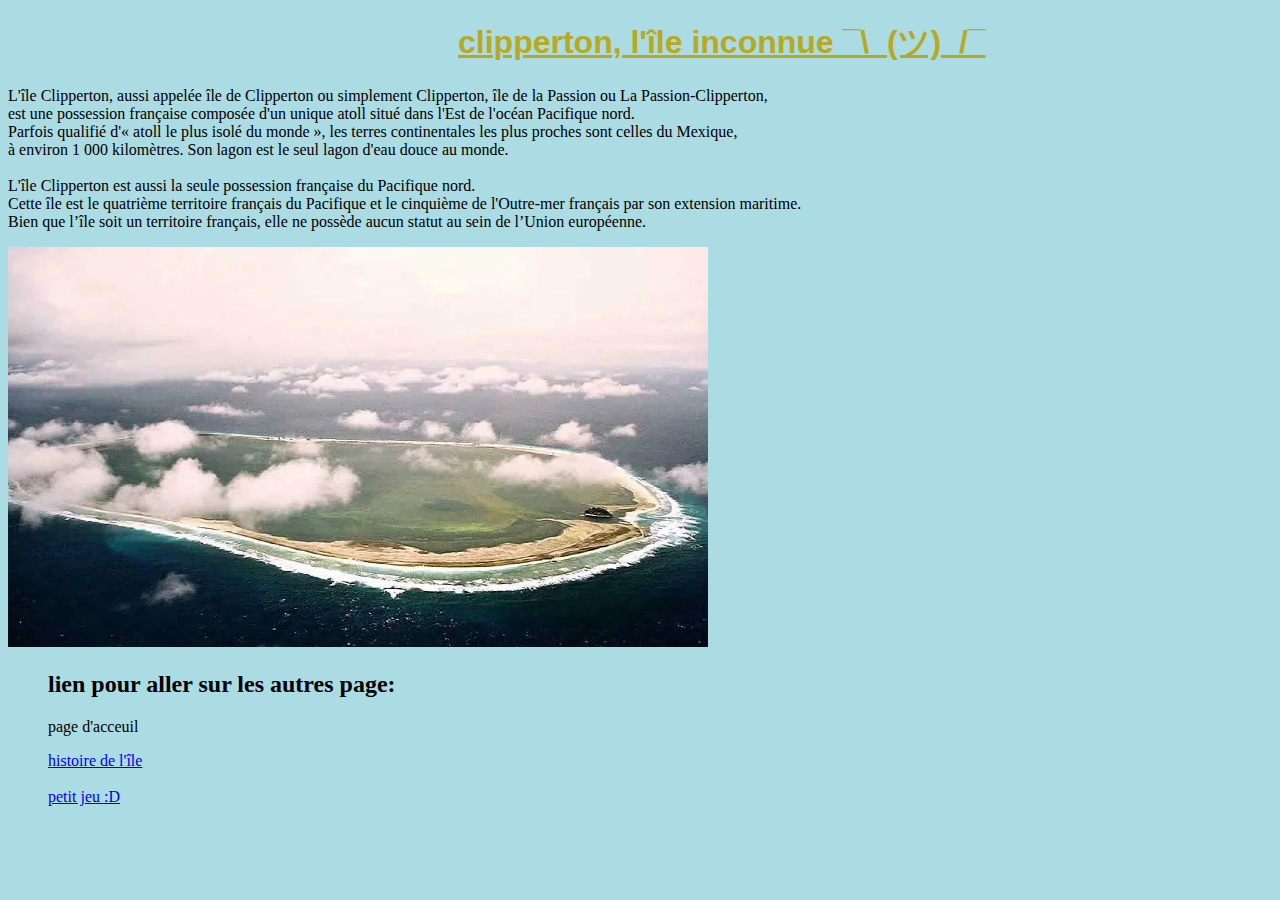
<file: index.html>
<!Doctype html>

<head> 
<body>
<u><h1> clipperton, l'île inconnue ¯\_(ツ)_/¯</h1></u>

<p> L'île Clipperton, aussi appelée île de Clipperton ou simplement Clipperton, île de la Passion ou La Passion-Clipperton,<br> 
	est une possession française composée d'un unique atoll situé dans l'Est de l'océan Pacifique nord.<br>
	Parfois qualifié d'« atoll le plus isolé du monde », les terres continentales les plus proches sont celles du Mexique,<br> 
	à environ 1 000 kilomètres. Son lagon est le seul lagon d'eau douce au monde.<br>
<br>    
	L'île Clipperton est aussi la seule possession française du Pacifique nord.<br> 
	Cette île est le quatrième territoire français du Pacifique et le cinquième de l'Outre-mer français par son extension maritime.<br>
	Bien que l’île soit un territoire français, elle ne possède aucun statut au sein de l’Union européenne.
</p>

<img src="image utiliser/vue clipperton.webp">

<ul>
<h2> lien pour aller sur les autres page:</h2>
<p> page d'acceuil</p> 
<a href=https://arkiwi.github.io/clippertonpresentation/histoire.html> histoire de l'île </a><br>
<br>
<a href=https://arkiwi.github.io/clippertonpresentation/petit%20jeu.html> petit jeu :D </a>
</ul>

<link rel="stylesheet" href="style page web/style page d'acceuil.css">

</body>	
</head>
</file>
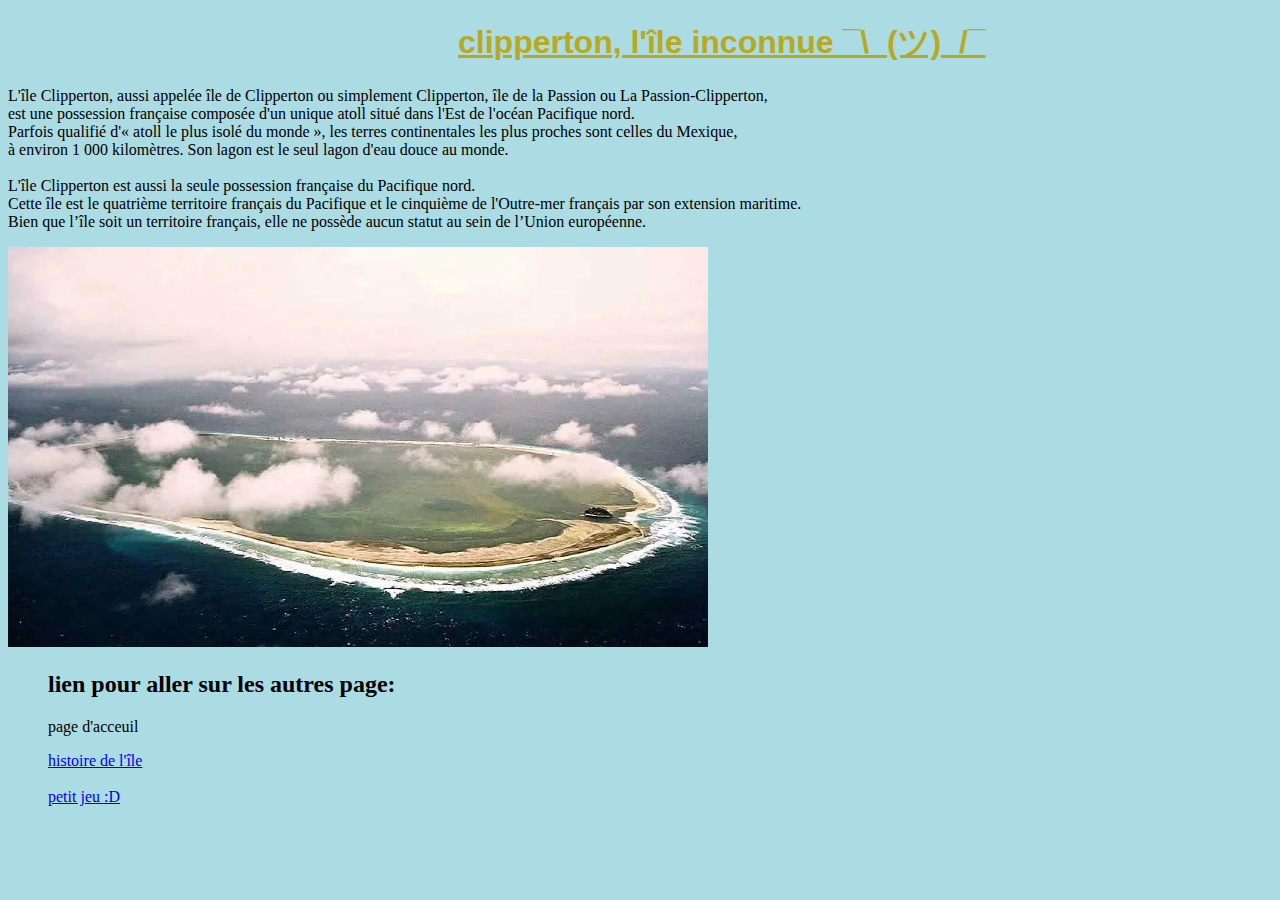
<file: acceuil.html>
<!Doctype html>

<head> 
<body>
<u><h1> clipperton, l'île inconnue ¯\_(ツ)_/¯</h1></u>

<p> L'île Clipperton, aussi appelée île de Clipperton ou simplement Clipperton, île de la Passion ou La Passion-Clipperton,<br> 
	est une possession française composée d'un unique atoll situé dans l'Est de l'océan Pacifique nord.<br>
	Parfois qualifié d'« atoll le plus isolé du monde », les terres continentales les plus proches sont celles du Mexique,<br> 
	à environ 1 000 kilomètres. Son lagon est le seul lagon d'eau douce au monde.<br>
<br>    
	L'île Clipperton est aussi la seule possession française du Pacifique nord.<br> 
	Cette île est le quatrième territoire français du Pacifique et le cinquième de l'Outre-mer français par son extension maritime.<br>
	Bien que l’île soit un territoire français, elle ne possède aucun statut au sein de l’Union européenne.
</p>

<img src="image utiliser/vue clipperton.webp">

<ul>
<h2> lien pour aller sur les autres page:</h2>
<p> page d'acceuil</p> 
<a href=https://arkiwi.github.io/clippertonpresentation/histoire.html> histoire de l'île </a><br>
<br>
<a href=https://arkiwi.github.io/clippertonpresentation/petit%20jeu.html> petit jeu :D </a>
</ul>

<link rel="stylesheet" href="style page web/style page d'acceuil.css">

</body>	
</head>
</file>
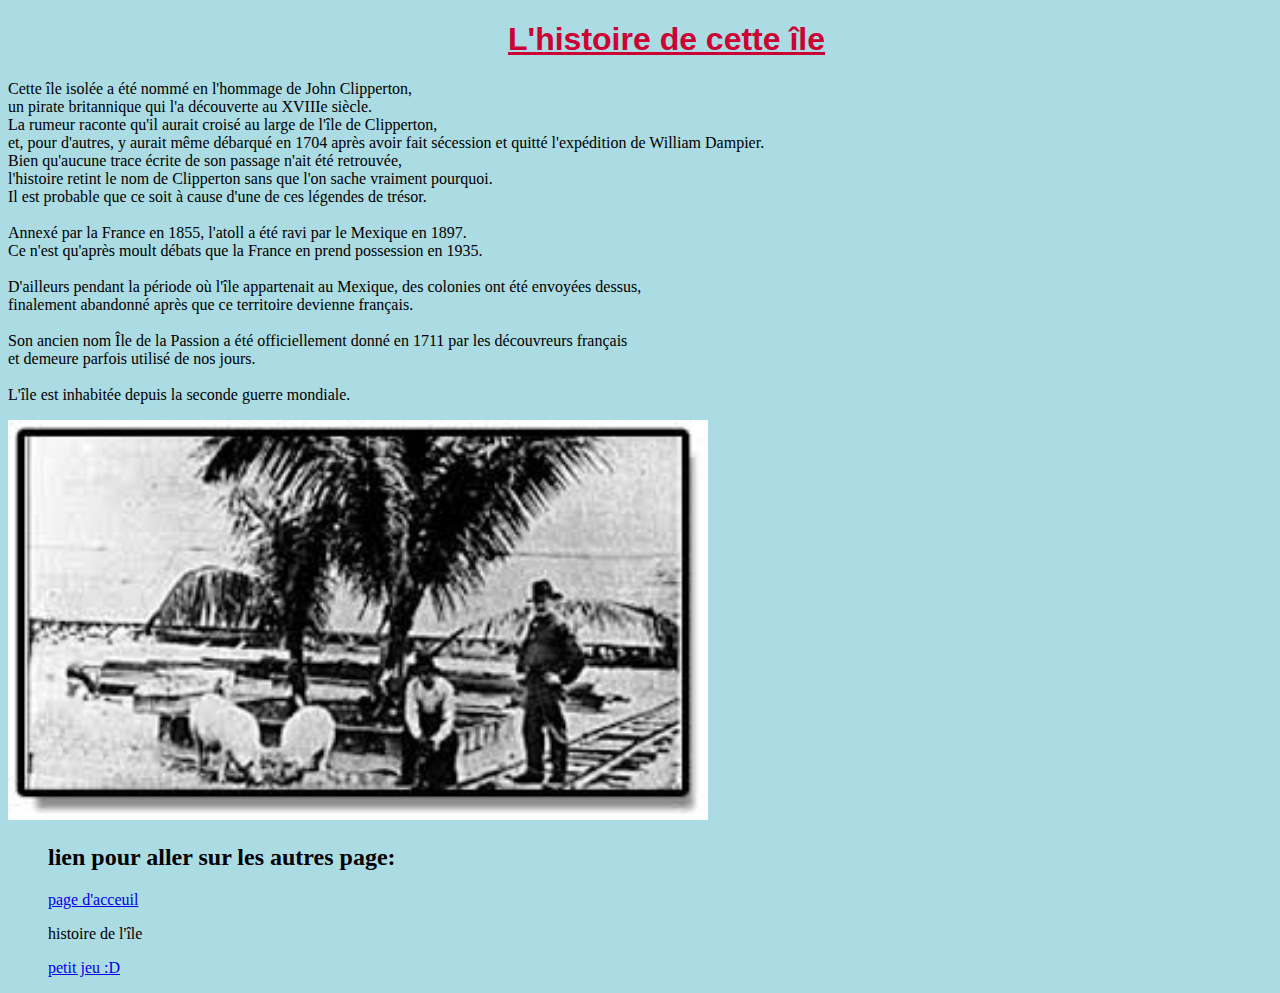
<file: histoire.html>
<!Doctype html>

<head>
<body>
<u><h1> L'histoire de cette île</h1></u>

<p>
Cette île isolée a été nommé en l'hommage de John Clipperton,<br> 
un pirate britannique qui l'a découverte au XVIIIe siècle.<br>
La rumeur raconte qu'il aurait croisé au large de l'île de Clipperton,<br>
et, pour d'autres, y aurait même débarqué en 1704 après avoir fait sécession et quitté l'expédition de William Dampier.<br>
 Bien qu'aucune trace écrite de son passage n'ait été retrouvée, <br>
 l'histoire retint le nom de Clipperton sans que l'on sache vraiment pourquoi.<br>
 Il est probable que ce soit à cause d'une de ces légendes de trésor. <br>
<br>
Annexé par la France en 1855, l'atoll a été ravi par le Mexique en 1897.<br>
Ce n'est qu'après moult débats que la France en prend possession en 1935.<br>
<br>
D'ailleurs pendant la période où l'île appartenait au Mexique, des colonies ont été envoyées dessus,<br>
finalement abandonné après que ce territoire devienne français.<br>
<br>
 Son ancien nom Île de la Passion a été officiellement donné en 1711 par les découvreurs français <br>
 et demeure parfois utilisé de nos jours.<br>
<br>
L'île est inhabitée depuis la seconde guerre mondiale.
</p>
<img src="image utiliser/colonie.jpg">

<ul>
<h2> lien pour aller sur les autres page:</h2>
<a href=https://arkiwi.github.io/clippertonpresentation/acceuil.html> page d'acceuil </a>
<p> histoire de l'île</p> 
<a href=https://arkiwi.github.io/clippertonpresentation/petit%20jeu.html> petit jeu :D </a>
</ul>

<link rel="stylesheet" href="style page web/style histoire.css">
</body>
</head>
</file>
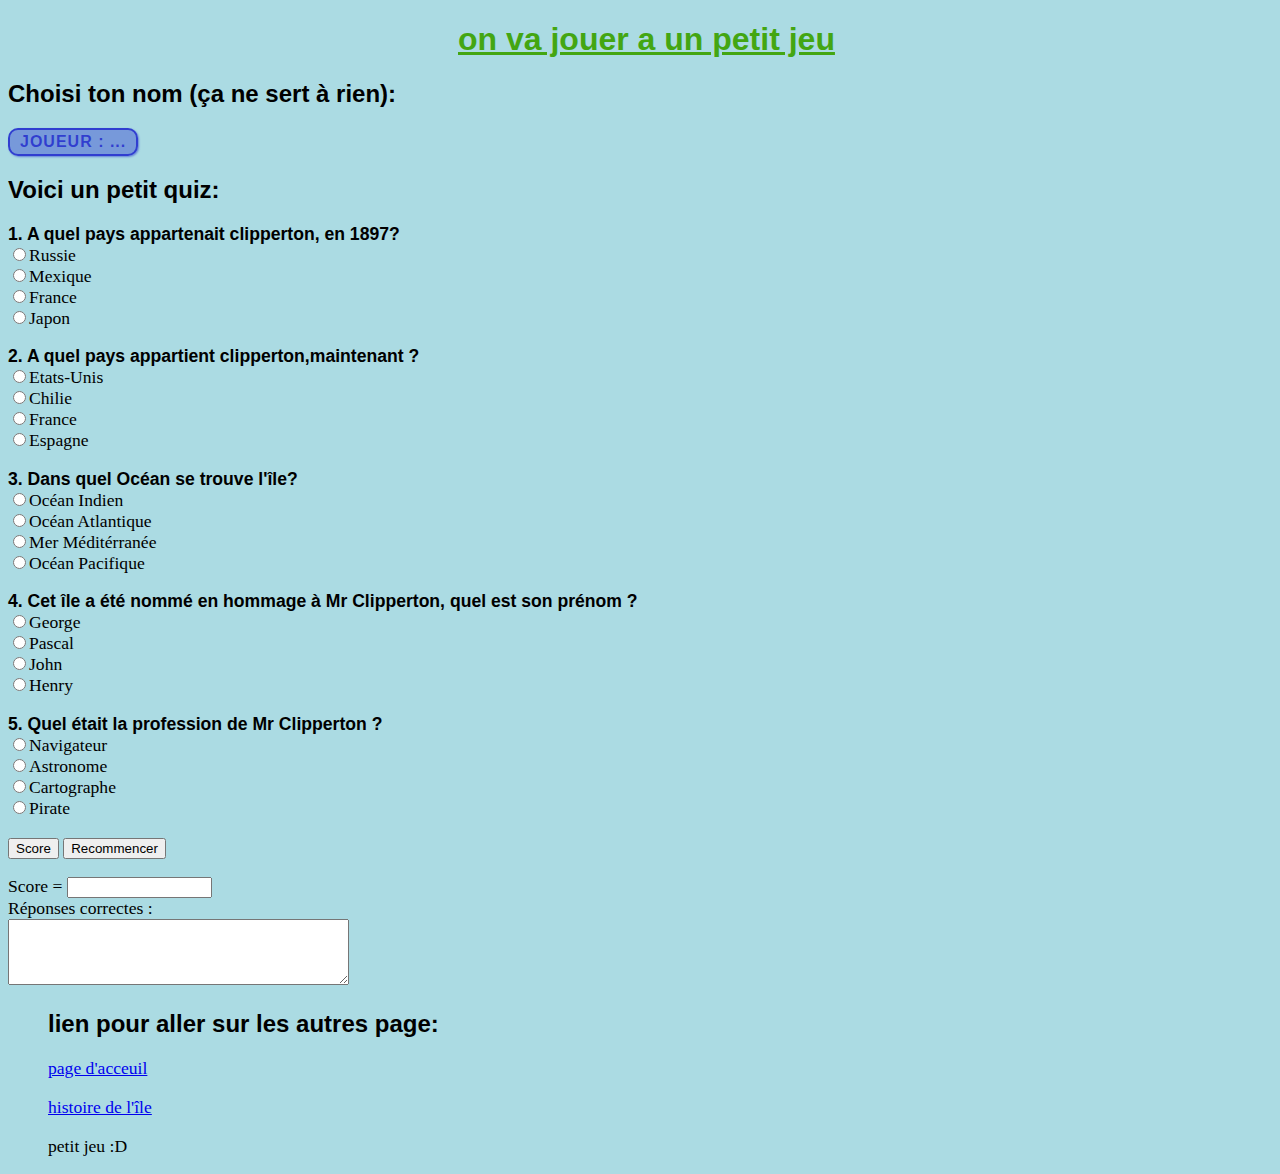
<file: petit jeu.html>
<!DOCTYPE html>

<body>
<u><h1> on va jouer a un petit jeu</h1></u>

<h2> Choisi ton nom (ça ne sert à rien):</h2>

<strong> Joueur : ...</strong>

<script>
		  let para = document.querySelector('strong');

	para.addEventListener('click', updateName);

	function updateName() {
	  let name = prompt('Entrer votre nom');
	  para.textContent = 'joueur : ' + name;
	}
</script>

<h2> Voici un petit quiz:</h2>

<html><head><title></title>
<html><head><title></title>
<script language="JavaScript">
<!--

var numQues = 5;
var numChoi = 4;

var answers = new Array(5);
answers[0] = "Mexique";
answers[1] = "France";
answers[2] = "Océan Pacifique";
answers[3] = "John";
answers[4] = "Pirate";

function getScore(form) {
  var score = 0;
  var currElt;
  var currSelection;

  for (i=0; i<numQues; i++) {
    currElt = i*numChoi;
    for (j=0; j<numChoi; j++) {
      currSelection = form.elements[currElt + j];
      if (currSelection.checked) {
        if (currSelection.value == answers[i]) {
          score++;
          break;
        }
      }
    }
  }

  score = Math.round(score/numQues*100);
  form.percentage.value = score + "%";

  var correctAnswers = "";
  for (i=1; i<=numQues; i++) {
    correctAnswers += i + ". " + answers[i-1] + "\r\n";
  }
  form.solutions.value = correctAnswers;

}

// -->
</script>
</head>

<body>

<form name="quiz">
<p>
<b>1. A quel pays appartenait clipperton, en 1897?</b><br>
<input type="radio" name="q1" value="Russie">Russie<br>
<input type="radio" name="q1" value="Mexique">Mexique<br>
<input type="radio" name="q1" value="France">France<br>
<input type="radio" name="q1" value="Japon">Japon<br>
<p>

<b>2. A quel pays appartient clipperton,maintenant ?</b><br>
<input type="radio" name="q2" value="Etats-Unis">Etats-Unis<br>
<input type="radio" name="q2" value="Chilie">Chilie<br>
<input type="radio" name="q2" value="France">France<br>
<input type="radio" name="q2" value="Espagne">Espagne<br>
<p>

<b>3. Dans quel Océan se trouve l'île?</b><br>
<input type="radio" name="q3" value="Océan Indien">Océan Indien<br>
<input type="radio" name="q3" value="Océan Atlantique">Océan Atlantique<br>
<input type="radio" name="q3" value="Mer Méditérranée">Mer Méditérranée<br>
<input type="radio" name="q3" value="Océan Pacifique">Océan Pacifique<br>
<p>

<b>4. Cet île a été nommé en hommage à Mr Clipperton, quel est son prénom ?</b><br>
<input type="radio" name="q4" value="George">George<br>
<input type="radio" name="q4" value="Pascal">Pascal<br>
<input type="radio" name="q4" value="John">John<br>
<input type="radio" name="q4" value="Henry">Henry<br>
<p>

<b>5. Quel était la profession de Mr Clipperton ?</b><br>
<input type="radio" name="q5" value="Navigateur">Navigateur<br>
<input type="radio" name="q5" value="Astrnome">Astronome<br>
<input type="radio" name="q5" value="Cartographe">Cartographe<br>
<input type="radio" name="q5" value="Pirate">Pirate<br>
<p>


<input type="button" value="Score" onClick="getScore(this.form)">
<input type="reset" value="Recommencer"><p>
Score = <input type=text size=15 name="percentage"><br>
Réponses correctes :<br>
<textarea name="solutions" wrap="virtual" rows="4" cols="40"></textarea>
</form>

</body></html>


<ul>
<h2> lien pour aller sur les autres page:</h2>
<a href=https://arkiwi.github.io/clippertonpresentation/acceuil.html> page d'acceuil </a><br>
<br>
<a href=https://arkiwi.github.io/clippertonpresentation/histoire.html> histoire de l'île </a>
<p> petit jeu :D </p>
</ul>


<link rel="stylesheet" href="style page web/style petit jeu.css">
</body>
</file>
<file: style page web/style histoire.css>
h1{
	color: #CC0033
}

u{
	color: #CC0033
}

h1{
	margin-left: 500px
}
h1{
	font-family: "Comic Sans MS", cursive, sans-serif;
}

body{
	background-color: #abdbe3
}

p{
	font-family: Georgia, serif;;
}

ul{
	font-family:Times, Times New Roman, serif
}

img{
width : 700px;
height : 400px;
}
</file>
<file: style page web/style petit jeu.css>
h1{
	margin-left:450px
}

h1{
	font-family: "Comic Sans MS", cursive, sans-serif;
}

h1{
	color:#43A612
}

u{
	color: #43A612
}

b{
	font-family: "Comic Sans MS", cursive, sans-serif;
}

h2{
	font-family: "Comic Sans MS", cursive, sans-serif;
}

p{
	font-family: Georgia, serif;
	font-size: 110%;
}

a{
	font-family: Georgia, serif;
	font-size: 110%;
}

body{
	background-color: #abdbe3
}

strong {
  font-family: 'helvetica neue', helvetica, sans-serif;
  letter-spacing: 1px;
  text-transform: uppercase;
  text-align: center;
  border: 2px solid rgba(0,0,200,0.6);
  background: rgba(0,0,200,0.3);
  color: rgba(0,0,200,0.6);
  box-shadow: 1px 1px 2px rgba(0,0,200,0.4);
  border-radius: 10px;
  padding: 3px 10px;
  display: inline-block;
  cursor:pointer;
}
</file>
